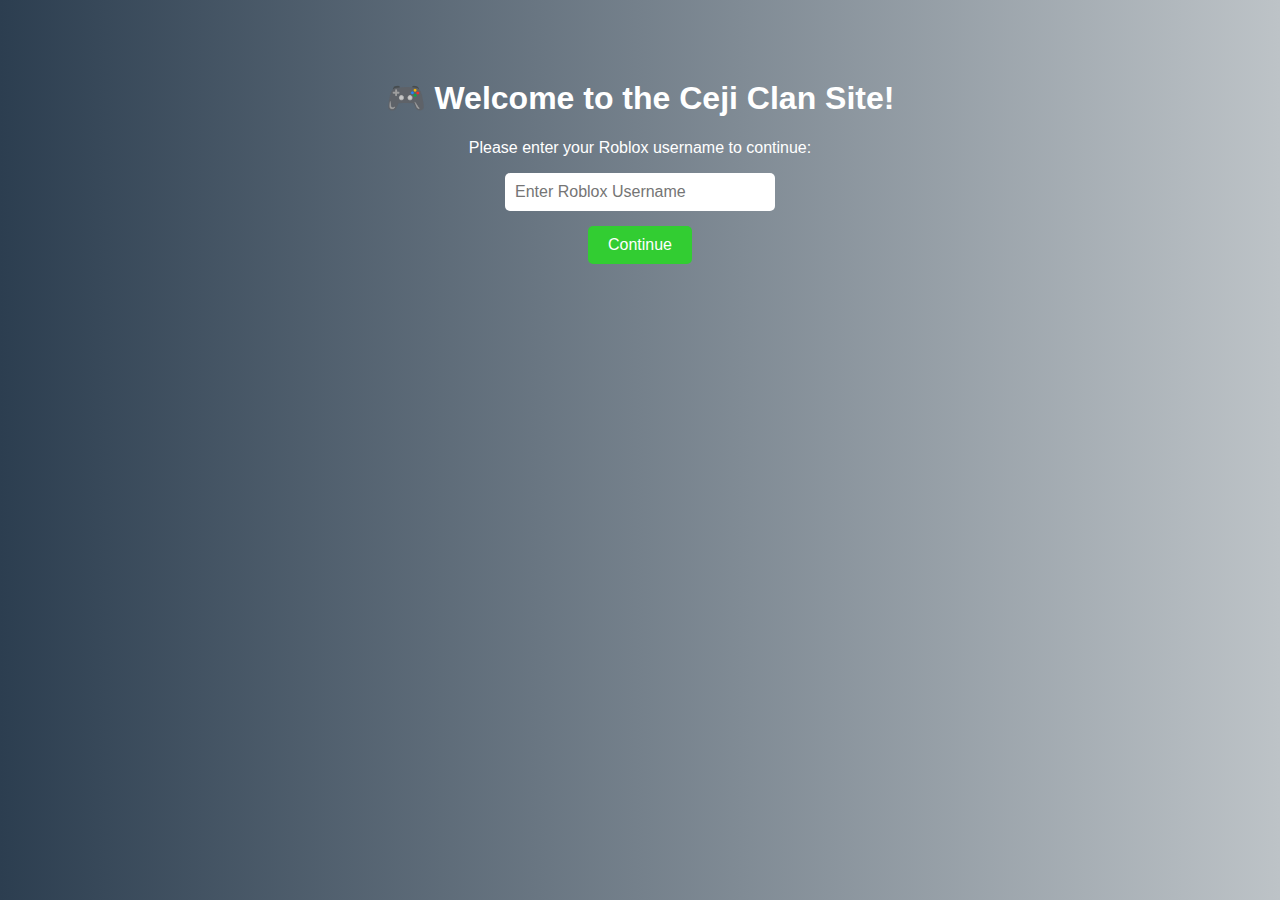
<file: welcome.html>
<!DOCTYPE html>
<html lang="en">
<head>
  <meta charset="UTF-8">
  <title>Welcome Page</title>
  <style>
    body {
      background: linear-gradient(to right, #2c3e50, #bdc3c7);
      font-family: Arial, sans-serif;
      color: white;
      text-align: center;
      padding: 50px;
    }
    input {
      padding: 10px;
      font-size: 16px;
      border: none;
      border-radius: 5px;
      width: 250px;
      margin-bottom: 15px;
    }
    button {
      padding: 10px 20px;
      font-size: 16px;
      background-color: limegreen;
      color: white;
      border: none;
      border-radius: 5px;
      cursor: pointer;
    }
    .error {
      color: #ff4d4d;
      margin-top: 10px;
    }
  </style>
</head>
<body>
  <h1>🎮 Welcome to the Ceji Clan Site!</h1>
  <p>Please enter your Roblox username to continue:</p>
  <input type="text" id="username" placeholder="Enter Roblox Username">
  <br>
  <button onclick="verifyUsername()">Continue</button>
  <div class="error" id="errorMessage"></div>

  <script>
    async function verifyUsername() {
      const username = document.getElementById("username").value.trim();
      const errorMessage = document.getElementById("errorMessage");

      if (!username) {
        errorMessage.textContent = "Please enter a username.";
        return;
      }

      try {
        const response = await fetch(`https://users.roblox.com/v1/usernames/users`, {
          method: "POST",
          headers: {
            "Content-Type": "application/json"
          },
          body: JSON.stringify({
            usernames: [username],
            excludeBannedUsers: true
          })
        });

        const data = await response.json();
        if (data.data && data.data.length > 0) {
          // Redirect to main site
          localStorage.setItem("robloxUser", username); // Store username if needed
          window.location.href = "index.html";
        } else {
          errorMessage.textContent = "Username not found on Roblox.";
        }
      } catch (error) {
        errorMessage.textContent = "Error verifying username. Please try again.";
      }
    }
  </script>
</body>
</html>
</file>
